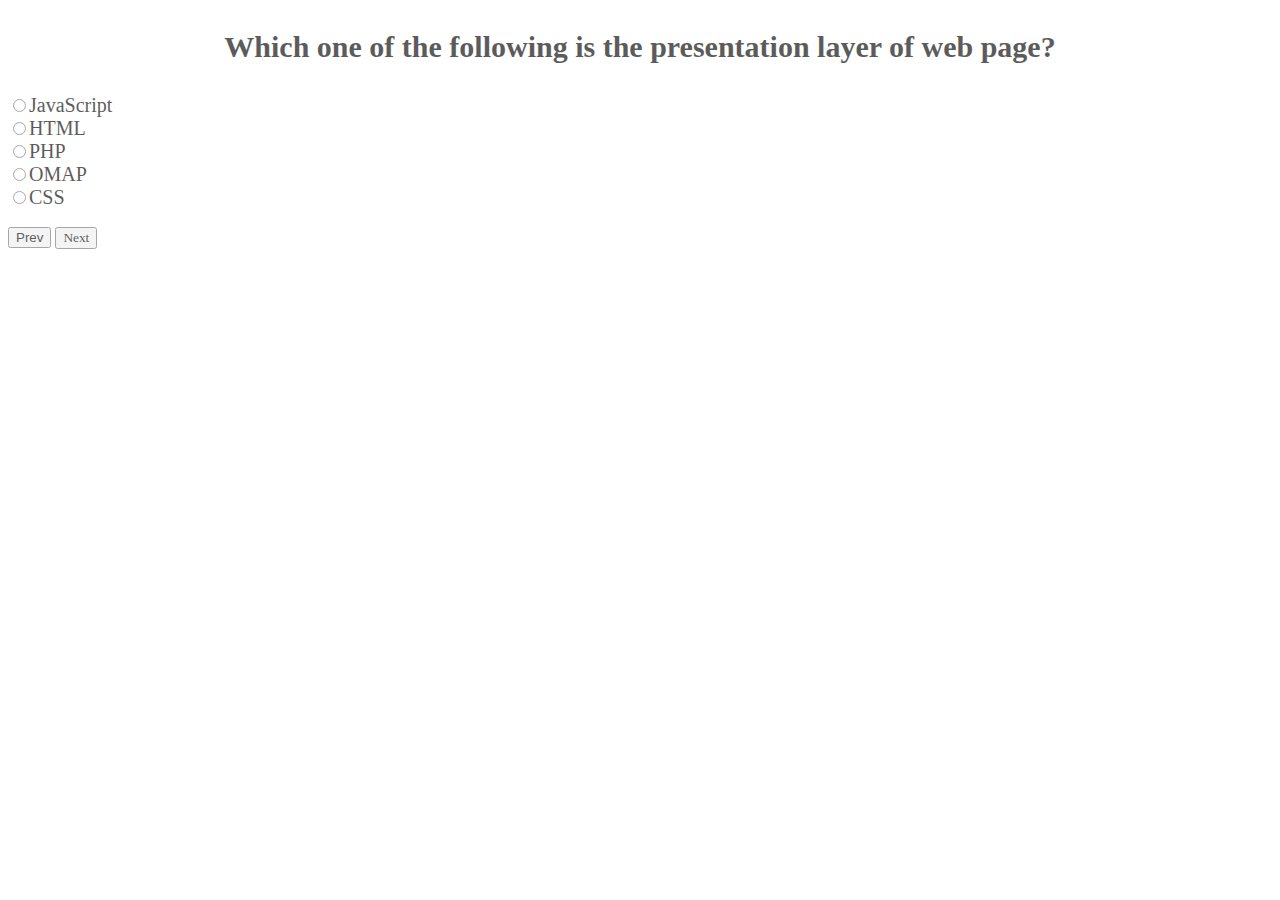
<file: Quiz/quiz.html>
<!DOCTYPE html>
<html>

<head>
    <link rel="stylesheet" type="text/css" href="quizCSS.css">
    <script src="jquery-1.11.1.js"></script>
    <script type="text/javascript" src="quizJS.js"></script>
</head>

<body>
    <form>
        <div id="test"></div>
        <div id="question"></div>
        <div id="choice"></div>
        <div id="result"></div>
        <br>
        <input type="button" value="Prev" id="prev" class="hide" />
        <input type="button" value="Next" id="next" class="hide" />
        <div id="errmsg" class="hide">Please select an answer before proceed!</div>
    </form>
</body>

</html>
</file>
<file: Quiz/quizCSS.css>
body {
    background-color: #FFFFFF;
}
#question {
    font-family: verdana;
    font-weight: bold;
    font-size: 30px;
    text-align: center;
}
#choice {
    font-family: verdana;
    font-size: 20px;
}
#next {
    font-family: verdana;
    position: center;
}
#result {
    text-align: center;
    font-family: verdana;
    font-size: 40px;
}
.hide {
    visibility: hidden;
}
#errmsg {
    color: red;
    font-size: bold;
}
</file>
